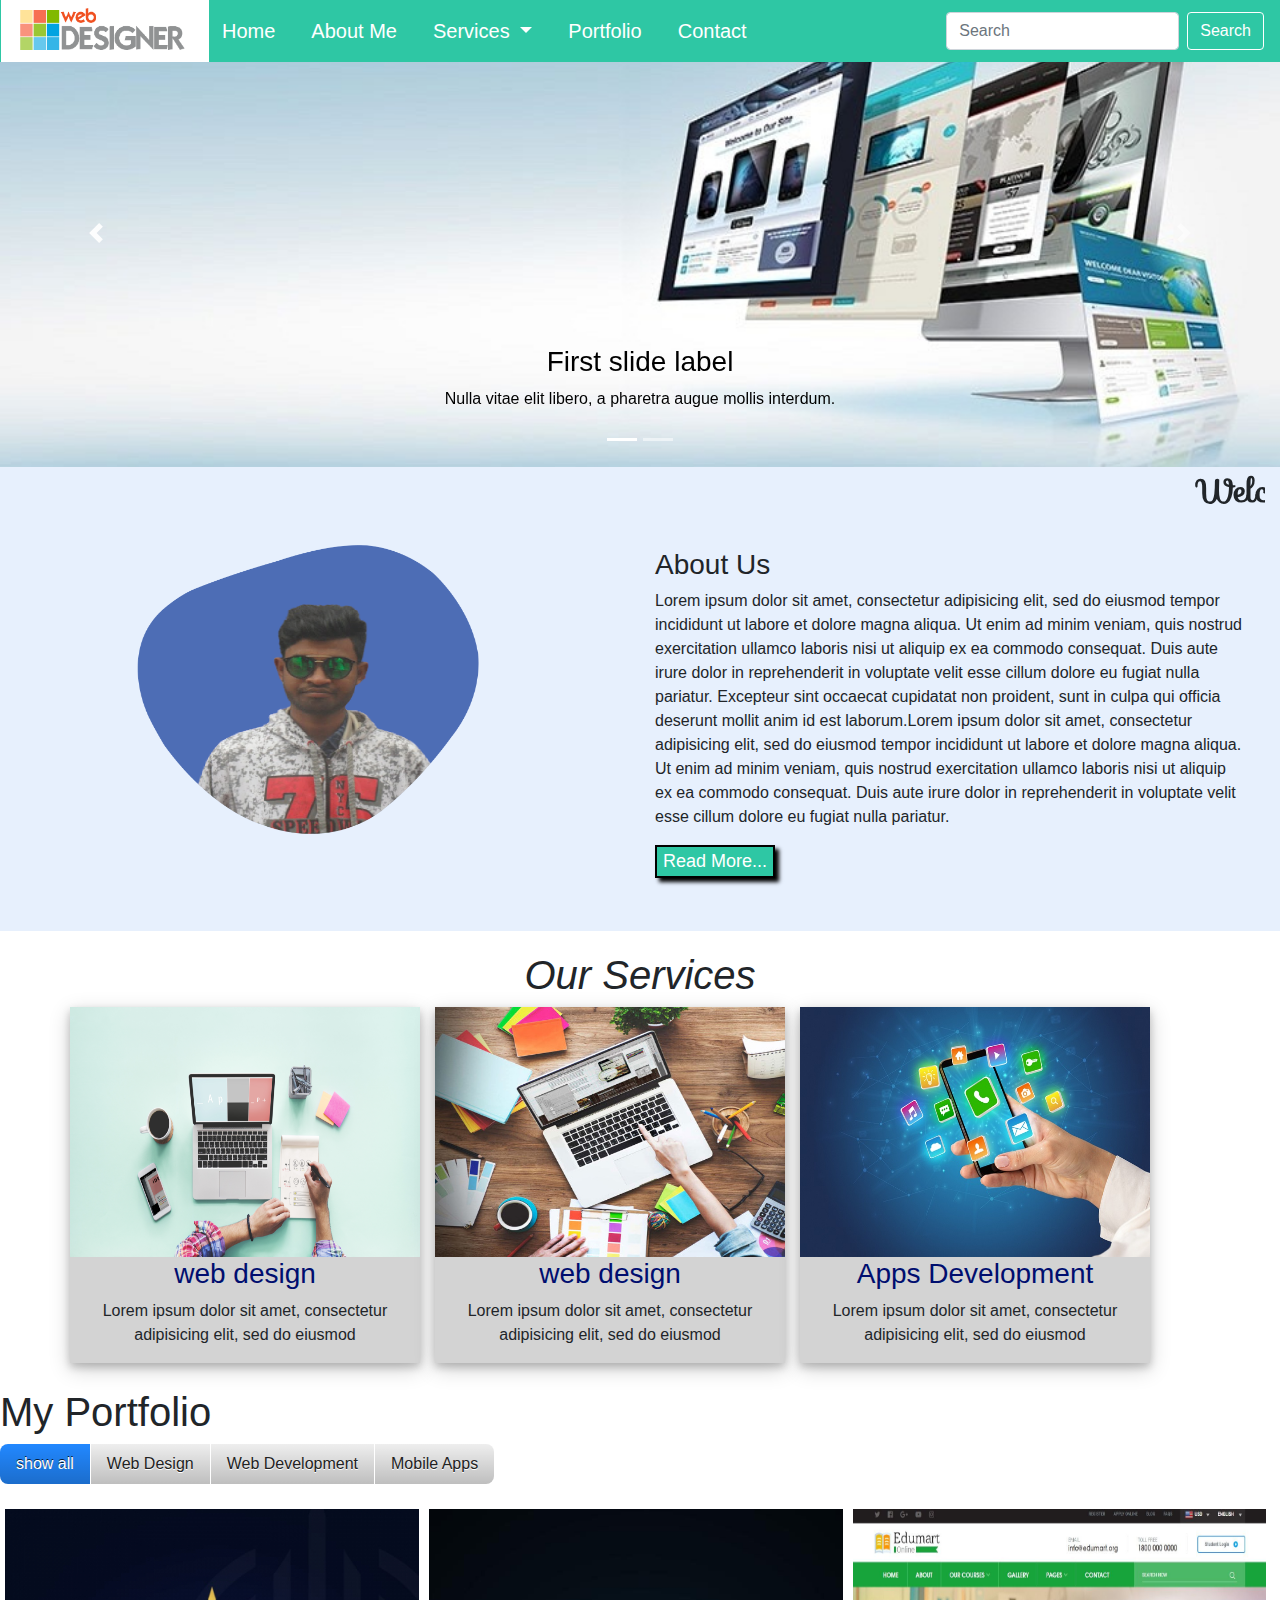
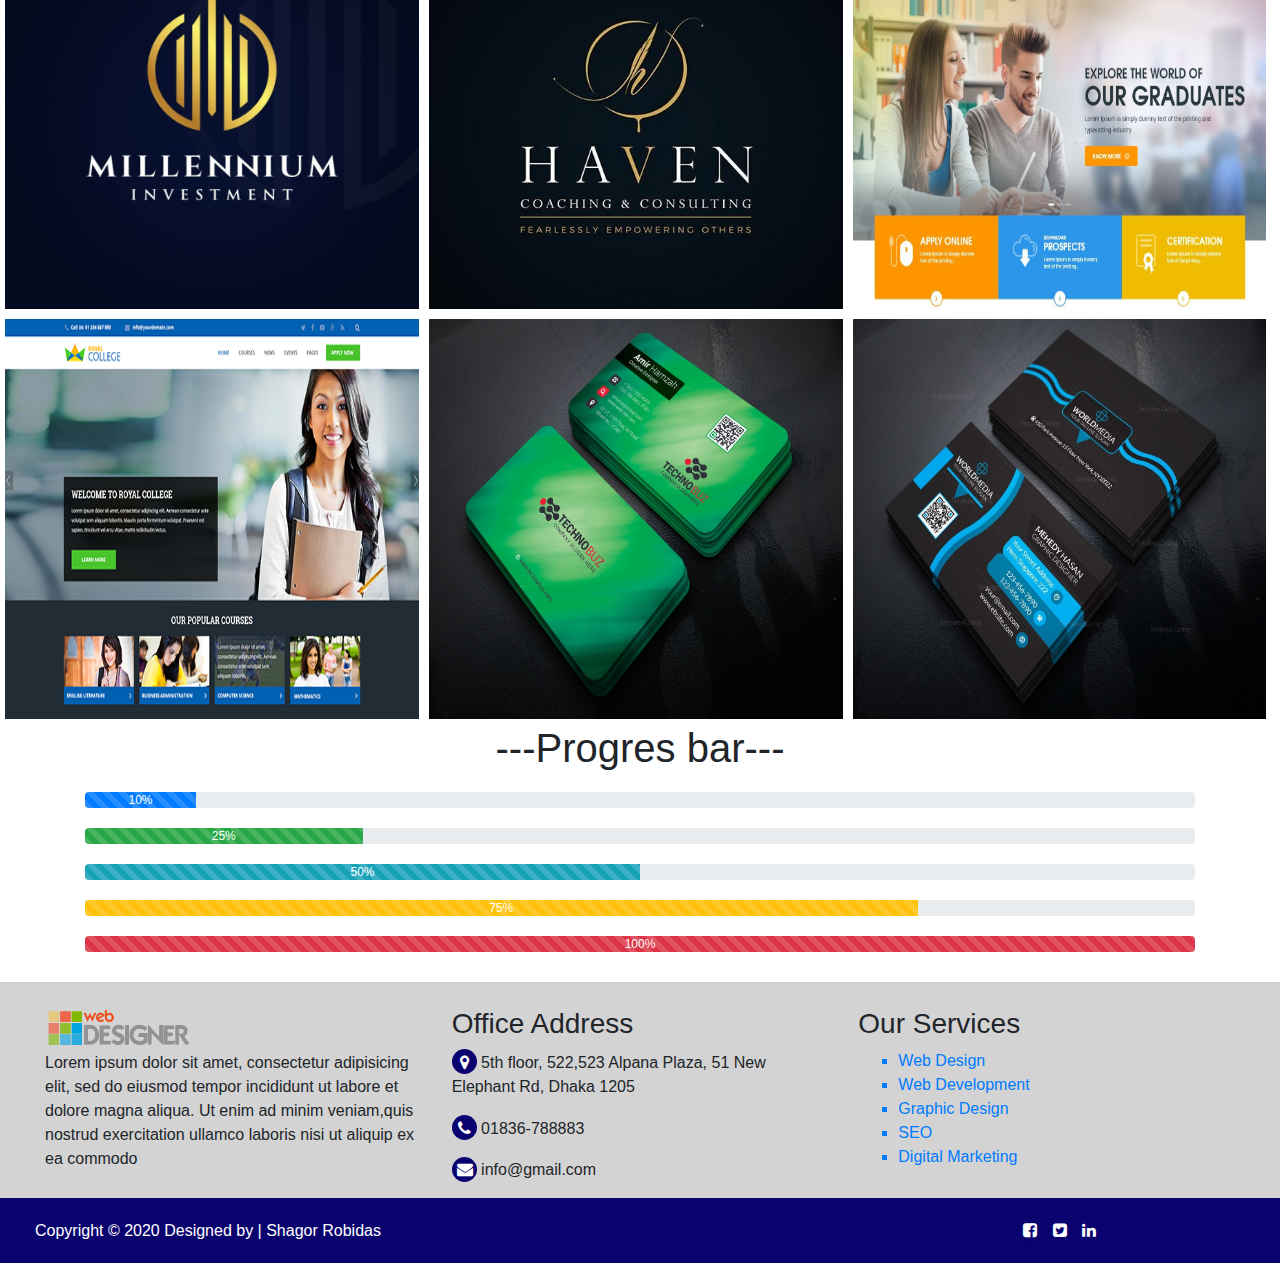
<file: img/project/2nd project/index.html>
<!DOCTYPE html>
<html>
<head>
	<meta charset="utf-8">
	<title>My First website</title>
	<link href='https://fonts.googleapis.com/css?family=Sofia' rel='stylesheet'>
	<link rel="stylesheet" href="https://maxcdn.bootstrapcdn.com/bootstrap/4.5.2/css/bootstrap.min.css">
	<link rel="stylesheet" type="text/css" href="css/style.css">
	<link rel="stylesheet" href="https://stackpath.bootstrapcdn.com/font-awesome/4.7.0/css/font-awesome.min.css" integrity="sha384-wvfXpqpZZVQGK6TAh5PVlGOfQNHSoD2xbE+QkPxCAFlNEevoEH3Sl0sibVcOQVnN" crossorigin="anonymous">
</head>
<body>

	<!-- Navbar -->
	<section id="menu">
		<nav class="navbar navbar-expand-lg navbar-light bg-light">
			<div class="col-md-2 logo">
  <a class="navbar-brand" href="#"><img src="image/logo.png" width="175px"></a>
  </div>
  <button class="navbar-toggler" type="button" data-toggle="collapse" data-target="#navbarSupportedContent" aria-controls="navbarSupportedContent" aria-expanded="false" aria-label="Toggle navigation">
    <span class="navbar-toggler-icon"></span>
  </button>

  <div class="collapse navbar-collapse" id="navbarSupportedContent">
    <ul class="navbar-nav mr-auto">
      <li class="nav-item active">
        <a class="nav-link" href="#">Home <span class="sr-only">(current)</span></a>
      </li>
      <li class="nav-item">
        <a class="nav-link" href="#">About Me</a>
      </li>
      <li class="nav-item dropdown">
        <a class="nav-link dropdown-toggle" href="#" id="navbarDropdown" role="button" data-toggle="dropdown" aria-haspopup="true" aria-expanded="false">
          Services
        </a>
        <div class="dropdown-menu" aria-labelledby="navbarDropdown">
          <a class="dropdown-item" href="#">Web Design</a>
          <div class="dropdown-divider"></div>
          <a class="dropdown-item" href="#">Web Development</a>
          <div class="dropdown-divider"></div>
          <a class="dropdown-item" href="#">Mobile Apps</a>
        </div>
      </li>
      <li class="nav-item">
      	<a class="nav-link" href="#portfolio">Portfolio</a>
      </li>
      <li class="nav-item">
      	<a class="nav-link" href="#">Contact</a>
      </li>
    </ul>
    <form class="form-inline my-2 my-lg-0">
      <input class="form-control mr-sm-2" type="search" placeholder="Search" aria-label="Search">
      <button class="btn btn-outline-success my-2 my-sm-0" type="submit">Search</button>
    </form>
  </div>
</nav>
	</section>
	<!-- End navbar -->

	<!-- Slider -->

	<section id="slider">
		<div id="carouselExampleCaptions" class="carousel slide" data-ride="carousel">
  <ol class="carousel-indicators">
    <li data-target="#carouselExampleCaptions" data-slide-to="0" class="active"></li>
    <li data-target="#carouselExampleCaptions" data-slide-to="1"></li>
  </ol>
  <div class="carousel-inner">
    <div class="carousel-item active">
      <img src="image/slider1.jpg" class="d-block w-100" alt="...">
      <div class="carousel-caption d-none d-md-block">
        <h3>First slide label</h3>
        <p>Nulla vitae elit libero, a pharetra augue mollis interdum.</p>
      </div>
    </div>
    <div class="carousel-item">
      <img src="image/slider2.jpg" class="d-block w-100" alt="...">
      <div class="carousel-caption d-none d-md-block">
        <h3>Second slide label</h3>
        <p>Lorem ipsum dolor sit amet, consectetur adipiscing elit.</p>
      </div>
    </div>
  </div>
  <a class="carousel-control-prev" href="#carouselExampleCaptions" role="button" data-slide="prev">
    <span class="carousel-control-prev-icon" aria-hidden="true"></span>
    <span class="sr-only">Previous</span>
  </a>
  <a class="carousel-control-next" href="#carouselExampleCaptions" role="button" data-slide="next">
    <span class="carousel-control-next-icon" aria-hidden="true"></span>
    <span class="sr-only">Next</span>
  </a>
</div>
	</section>
	<!-- End slider -->

	<!-- about  -->

	<section id="about">
		<div class="col-md-12 title">
			<marquee> Welcome To My Website</marquee>
		</div>
		<div class="row full-width">
		<div class="col-md-6 hover">
			<img src="image/about.png" style="width: 100%; margin-top: -60px; height:100%;" >
		</div>

		<div class="col-md-6">
			<h3>About Us</h3>
			<p>Lorem ipsum dolor sit amet, consectetur adipisicing elit, sed do eiusmod
			tempor incididunt ut labore et dolore magna aliqua. Ut enim ad minim veniam,
			quis nostrud exercitation ullamco laboris nisi ut aliquip ex ea commodo
			consequat. Duis aute irure dolor in reprehenderit in voluptate velit esse
			cillum dolore eu fugiat nulla pariatur. Excepteur sint occaecat cupidatat non
			proident, sunt in culpa qui officia deserunt mollit anim id est laborum.Lorem ipsum dolor sit amet, consectetur adipisicing elit, sed do eiusmod
			tempor incididunt ut labore et dolore magna aliqua. Ut enim ad minim veniam,
			quis nostrud exercitation ullamco laboris nisi ut aliquip ex ea commodo
			consequat. Duis aute irure dolor in reprehenderit in voluptate velit esse
			cillum dolore eu fugiat nulla pariatur.</p>
			<a href="#"><button id="btn" type="button"> Read More...</button></a>
		</div>
		</div>
	</section>
	<!-- End About -->

	<!-- Service section -->
	<section id="bg-img">
	<div class="container">
		<div id="service">
			<h1>Our Services</h1>
			<div class="row">
			<div class="col-md-4">
				<img src="image/web-design.png">
				<div class="text">
					<h3>web design</h3>
					<p>Lorem ipsum dolor sit amet, consectetur adipisicing elit, sed do eiusmod</p>
				</div>
			</div>

			<div class="col-md-4">
				<img src="image/web-development.jpg">
				<div class="text">
					<h3>web design</h3>
					<p>Lorem ipsum dolor sit amet, consectetur adipisicing elit, sed do eiusmod</p>
				</div>
			</div>

			<div class="col-md-4">
				<img src="image/apps.jpg">
				<div class="text">
					<h3>Apps Development</h3>
					<p>Lorem ipsum dolor sit amet, consectetur adipisicing elit, sed do eiusmod</p>
				</div>
			</div>
			</div>
		</div>
	</div>	
	</section>
	<!-- end service -->
	<!-- portfolio section -->
	<section id="portfolio">
			<h1>My Portfolio</h1>
			<div id="filters" class="button-group">  
			  <button class="button is-checked" data-filter="*">show all</button>
			  <button class="button" data-filter=".logo">Web Design</button>
			  <button class="button" data-filter=".web">Web Development</button>
			  <button class="button" data-filter=".bc">Mobile Apps</button>
			</div>

			<div class="grid">
			  <div class="element-item logo" data-category="transition">
			   <a href="image/logo-1.jpg"> <img src="image/logo-1.jpg"></a>
			  </div>

			  <div class="element-item logo" data-category="metalloid">
			    <img src="image/logo-2.jpeg">
			  </div>

			  <div class="element-item web" data-category="post-transition">
			    <img src="image/web-template-1.jpg">
			  </div>

			  <div class="element-item web" data-category="post-transition">
			    <img src="image/web-template-2.png">
			  </div>

			  <div class="element-item bc" data-category="transition">
			    <img src="image/visiting-card-1.jpg">
			  </div>

			  <div class="element-item bc" data-category="alkali">
			    <img src="image/visiting card-2.jpg">
			  </div>
			</div>
		</section>
		<!-- progress bar -->
		<section class="container custom-progress">
			<h1>---Progres bar---</h1>
			<div class="progress">
		  <div class="progress-bar progress-bar-striped progress-bar-animated" role="progressbar" style="width: 10%" aria-valuenow="10" aria-valuemin="0" aria-valuemax="100">10%</div>
		</div>
		<div class="progress">
		  <div class="progress-bar progress-bar-striped progress-bar-animated bg-success" role="progressbar" style="width: 25%" aria-valuenow="25" aria-valuemin="0" aria-valuemax="100">25%</div>
		</div>
		<div class="progress">
		  <div class="progress-bar progress-bar-striped progress-bar-animated bg-info" role="progressbar" style="width: 50%" aria-valuenow="50" aria-valuemin="0" aria-valuemax="100">50%</div>
		</div>
		<div class="progress">
		  <div class="progress-bar progress-bar-striped progress-bar-animated bg-warning" role="progressbar" style="width: 75%" aria-valuenow="75" aria-valuemin="0" aria-valuemax="100">75%</div>
		</div>
		<div class="progress">
		  <div class="progress-bar progress-bar-striped progress-bar-animated bg-danger" role="progressbar" style="width: 100%" aria-valuenow="100" aria-valuemin="0" aria-valuemax="100">100%</div>
		</div>
		</section>
<!-- footer -->
		<section class="footer">
			<div class="row footer-marg">
				
				<div class="col-md-4">
					<img src="image/logo.png" width="150px">
					<p>Lorem ipsum dolor sit amet, consectetur adipisicing elit, sed do eiusmod tempor incididunt ut labore et dolore magna aliqua. Ut enim ad minim veniam,quis nostrud exercitation ullamco laboris nisi ut aliquip ex ea commodo</p>
				</div>

				<div class="col-md-4">
					<h3>Office Address</h3>
					<p> <i class="fa fa-map-marker"></i> 5th floor, 522,523 Alpana Plaza, 51 New Elephant Rd, Dhaka 1205 </p>
					<p><i class="fa fa-phone"></i> 01836-788883</p>
					<p><i class="fa fa-envelope"></i> info@gmail.com</p>
				</div>

				<div class="col-md-4">
					<h3>Our Services</h3>
					<ul class="s-list">
						<a href="#"><li>Web Design</li></a>
						<a href="#"><li>Web Development</li></a>
						<a href="#"><li>Graphic Design</li></a>
						<a href="#"><li>SEO</li></a>
						<a href="#"><li>Digital Marketing</li></a>
					</ul>
				</div>

			</div>
		</section>

		<!-- footer socket -->
		<section class="socket">
			<div class="row">
				<div class="col-md-8">
					<p>Copyright © 2020 Designed by | Shagor Robidas</p>
				</div>

				<div class="col-md-4 social">
					<i class="fa fa-facebook-square"></i>
					<i class="fa fa-twitter-square"></i>
					<i class="fa fa-linkedin"></i>

				</div>
			</div>
		</section>

	<script type="text/javascript" src="js/jquery-3.5.1.min.js"></script>
	<script type="text/javascript" src="js/isotope.pkgd.min.js"></script>
	<script type="text/javascript" src="js/isotope.function.js"></script>
	<script src="https://maxcdn.bootstrapcdn.com/bootstrap/4.5.2/js/bootstrap.min.js"></script>
	<!-- <script>
window.onscroll = function() {myFunction()};

var navbar = document.getElementById("navbar");
var sticky = navbar.offsetTop;

function myFunction() {
  if (window.pageYOffset >= sticky) {
    navbar.classList.add("sticky")
  } else {
    navbar.classList.remove("sticky");
  }
}
</script> -->
</body>
</html>
</file>
<file: img/project/2nd project/css/style.css>
/*navbar Css*/
#menu .navbar{
  overflow: hidden;
  position: fixed;
  top: 0;
  width: 100%;
  z-index: 1;
}
#menu .bg-light {
    background-color: #2ec7a4!important;
}

#menu .navbar-light .navbar-nav .nav-link {
    color: #fff;
    font-size: 20px;
}

#menu .navbar-light .navbar-nav .nav-link:hover{
    color: #fff;
    background-color: #001e5d;
    border: 1px solid white;
}
#menu .dropdown-item:hover {
    color: #fff;
    text-decoration: none;
    background-color: #00045e;
}

#menu .dropdown-item.active, .dropdown-item:active {
    color: #fff;
    text-decoration: none;
    background-color: #00045e;
}
#menu .btn-outline-success {
    color: #ffffff;
    border-color: #ffffff;
}
#menu .btn-outline-success:hover {
    color: #fff;
    background-color: #2e3256;
    border-color: #ffffff;
}
@media (min-width: 992px){
.navbar-expand-lg .navbar-nav .nav-link {
    padding-right: .5rem;
    padding-left: .5rem;
    margin-left: 20px;
}}

#menu .logo{
	background-color: #fff;
	margin: -15px;
}
/*End navbar css*/

/*slider css*/
#slider .carousel-caption {
    position: absolute;
    right: 15%;
    bottom: 20px;
    left: 15%;
    z-index: 10;
    padding-top: 20px;
    padding-bottom: 20px;
    color: #000;
    text-align: center;
}
/*about css*/
#about{
	background-color: #e7f0fd;
}

.hover img{
    -webkit-transform: scale(1);
    transform: scale(1);
    -webkit-transition: .3s ease-in-out;
    transition: .3s ease-in-out;
}
/*image hover animation*/
.hover:hover img{
    -webkit-transform: scale(.9);
    transform: scale(.9);
}
#about h2:hover{
	color: #e7f0fd;
	background-color: #1b7494;
	text-align: center;
	padding-top: 20px;
}
#about .title{
	font-size: 32px;
	font-weight: bold;
    font-family: sofia;
}
.full-width{
    margin: 20px;
}
/*about button*/
#btn{
    background-color: #2ec7a4;
    color: #fff;
    font-size: 18px;
    border: 2px solid black;
    font-weight: 500;
    box-shadow: 4px 4px 4px black;
} 
#btn:hover{
    background-color: red;
    color: #fff;
    font-size: 18px;
    border: 2px solid green;
} 
/*End about css*/
/*services css*/
#bg-img{
    background-image: url("https://images-wixmp-ed30a86b8c4ca887773594c2.wixmp.com/f/387eb18b-ab74-4503-a97f-b5e6143eb21d/d2cwpxy-ffb570c2-beb7-4c84-bc7c-e00f05d03b95.png?token=eyJ0eXAiOiJKV1QiLCJhbGciOiJIUzI1NiJ9.[base64].pUPiCfaEx35ICj7LyiCnOi_CMdbzd5MA7H9nZ3vp1eA");
    background-position: center;
    background-repeat: no-repeat;
    background-size: cover;
    height: 100%; 
}

#service h1{
    text-align: center;
    font-style: italic;
}
#service .col-md-4{
    max-width: 350px;
    background-color: lightgray;
    margin-bottom: 25px;
    margin-right: 15px;
    box-shadow: 0 4px 8px 0 rgba(0, 0, 0, 0.2), 0 6px 20px 0 rgba(0, 0, 0, 0.19);
    padding: 0px;
}

#service img{
    width: 100%;
    height: 250px;
}
#service .text{
    text-align: center;
}

#service h3{
     color: #000e6f;
}

/*portfolio css*/
/* ---- button ---- */

.button {
  display: inline-block;
  padding: 0.5em 1.0em;
  background: #EEE;
  border: none;
  border-radius: 7px;
  background-image: linear-gradient( to bottom, hsla(0, 0%, 0%, 0), hsla(0, 0%, 0%, 0.2) );
  color: #222;
  font-family: sans-serif;
  font-size: 16px;
  text-shadow: 0 1px white;
  cursor: pointer;
}

.button:hover {
  background-color: #8CF;
  text-shadow: 0 1px hsla(0, 0%, 100%, 0.5);
  color: #222;
}

.button:active,
.button.is-checked {
  background-color: #28F;
}

.button.is-checked {
  color: white;
  text-shadow: 0 -1px hsla(0, 0%, 0%, 0.8);
}

.button:active {
  box-shadow: inset 0 1px 10px hsla(0, 0%, 0%, 0.8);
}

/* ---- button-group ---- */

.button-group {
  margin-bottom: 20px;
}

.button-group:after {
  content: '';
  display: block;
  clear: both;
}

.button-group .button {
  float: left;
  border-radius: 0;
  margin-left: 0;
  margin-right: 1px;
}

.button-group .button:first-child { border-radius: 0.5em 0 0 0.5em; }
.button-group .button:last-child { border-radius: 0 0.5em 0.5em 0; }


/* clear fix */
.grid:after {
  content: '';
  display: block;
  clear: both;
}

/* ---- .element-item ---- */

.element-item {
  position: relative;
  float: left;
  width: 32.33%;
  height: 400px;
  margin: 5px;
}

.element-item img{
  width: 100%;
  height: 100%;
}

.element-item > * {
  margin: 0;
  padding: 0;
}

.element-item .name {
  position: absolute;

  left: 10px;
  top: 60px;
  text-transform: none;
  letter-spacing: 0;
  font-size: 12px;
  font-weight: normal;
}

.element-item .symbol {
  position: absolute;
  left: 10px;
  top: 0px;
  font-size: 42px;
  font-weight: bold;
  color: white;
}

.element-item .number {
  position: absolute;
  right: 8px;
  top: 5px;
}

.element-item .weight {
  position: absolute;
  left: 10px;
  top: 76px;
  font-size: 12px;
}
/*progress css*/
.custom-progress h1{
  text-align: center;

}
.custom-progress .progress{
  margin-top: 20px;
}
/*footer*/
.footer{
  background-color: lightgray;
}
.footer .footer-marg{
  margin: 30px;
  padding-top: 25px;
}
i{
  background-color: #0a036f;
  color: white;
  width: 25px;
  height: 25px;
  border-radius: 50%;
}
.footer .fa-map-marker{
  padding-top: 5px;
  padding-left: 8px;
}
.footer .fa-phone{
  padding-top: 5px;
  padding-left: 6px;
}
.footer .fa-envelope{
  padding-top: 4px;
  padding-left: 5px;
}
.s-list li{
  list-style: square;
}
.socket{
  background-color: #0a036f;
  height: 65px;
  margin-top: -30px;
}
.socket p{
  line-height: 65px;
  color: white;
  padding-left: 35px;
}
.socket .social{
  line-height: 65px;
  padding-left: 165px;
}
</file>
